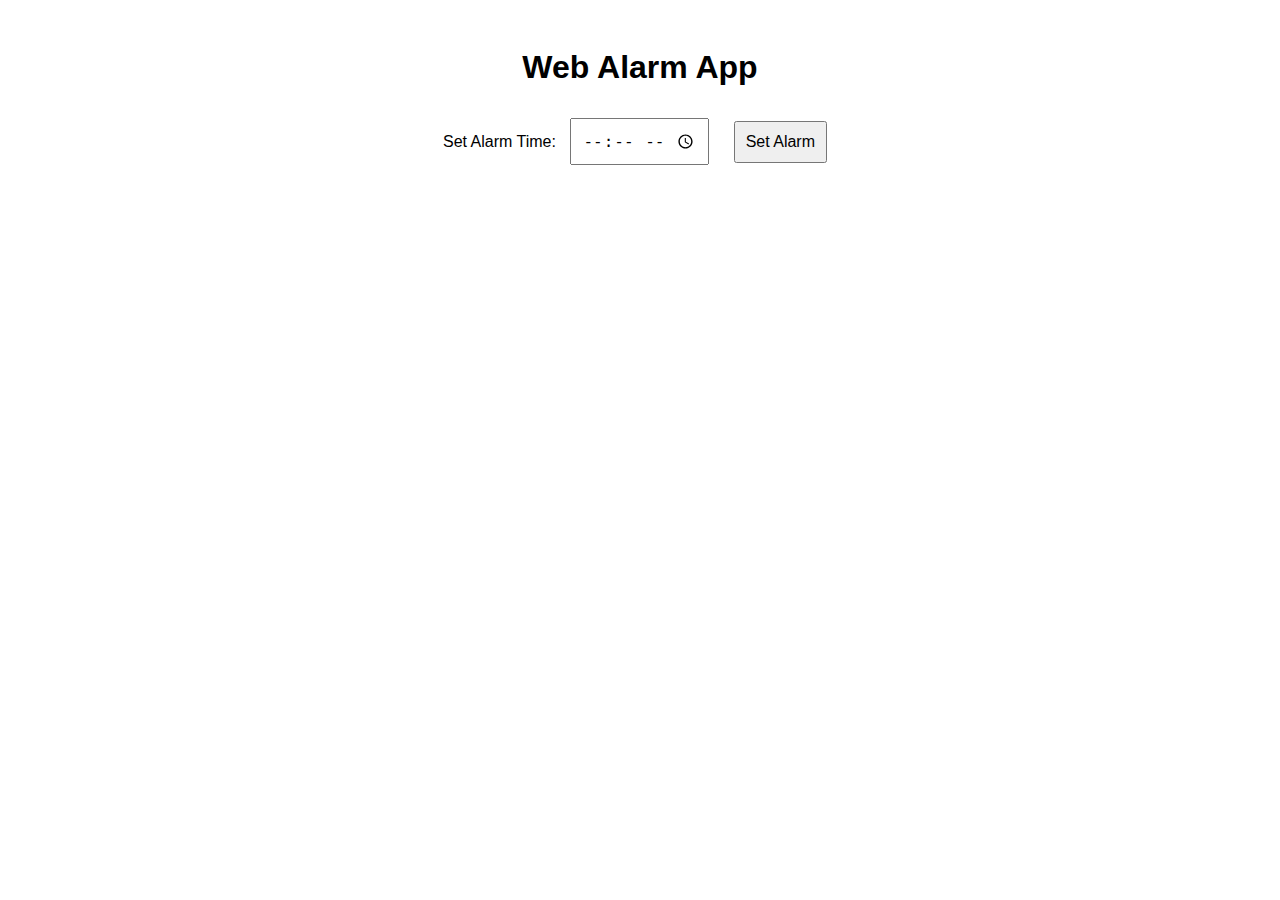
<file: alarm/index.html>
<!DOCTYPE html>
<html lang="en">
<head>
    <meta charset="UTF-8">
    <meta name="viewport" content="width=device-width, initial-scale=1.0">
    <title>Alarm App</title>
    <link rel="stylesheet" href="style.css">
</head>
<body>
    <h1>Web Alarm App</h1>
    <label for="alarmTime">Set Alarm Time:</label>
    <input type="time" id="alarmTime">
    <button onclick="setAlarm()">Set Alarm</button>
    <p id="status"></p>

    <script src="script.js"></script>
</body>
</html>
</file>
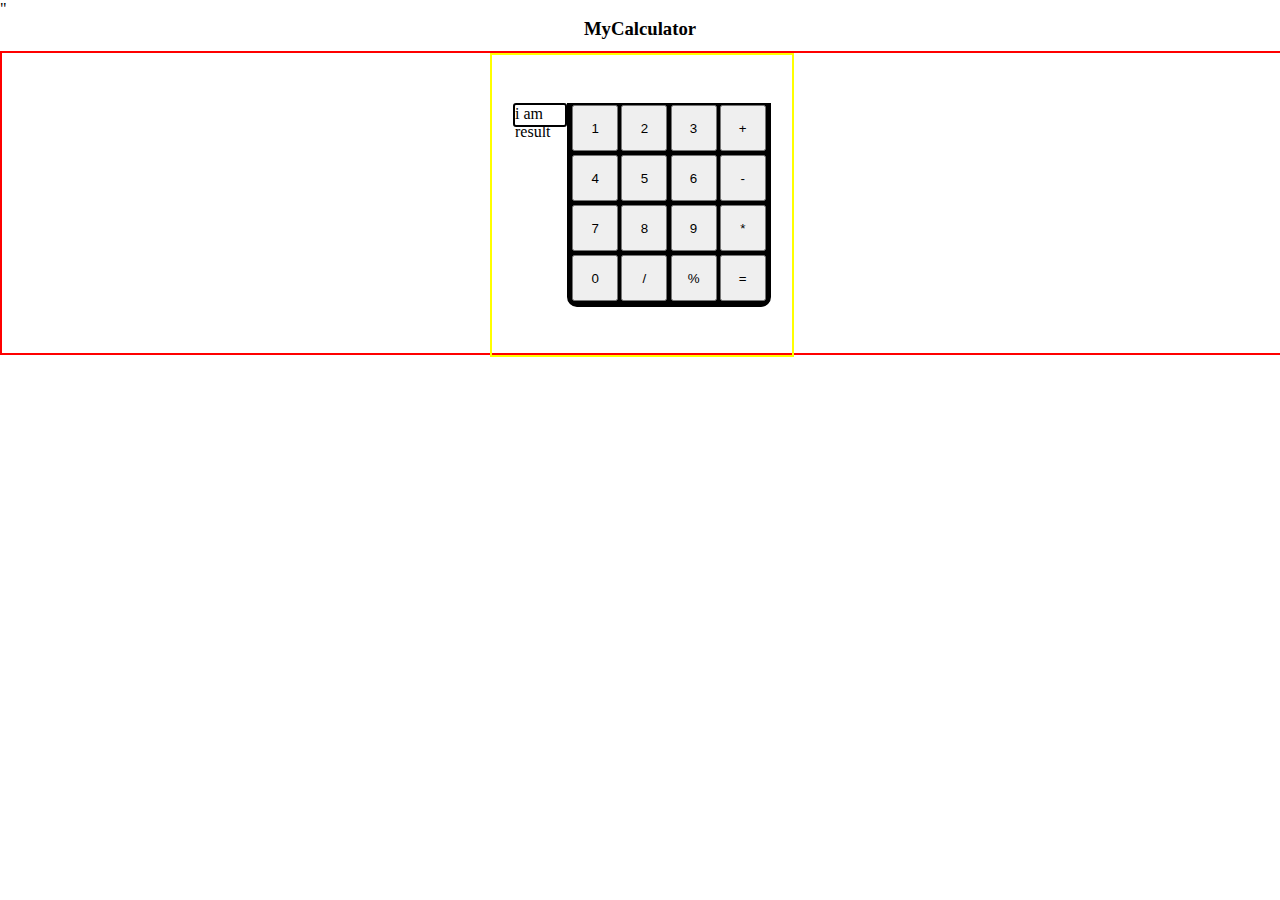
<file: calculator/index.html>
"<!DOCTYPE html>
<html lang="en">
<head>
    <meta charset="UTF-8">
    <meta name="viewport" content="width=device-width, initial-scale=1.0">
    <title>Calculator</title>
    <link rel="stylesheet" href="style.css">
</head>
<body>
    <header>

      <div id="mainHead">
        <h3>MyCalculator</h3>
      </div>
    </header>

    <div id="align">
        <div id="main_Container">
            <div id="result">i am result</div>
             <div id="button_Container">
                <button class="butts number">1</button>
                <button class="butts number">2</button>
                <button class="butts number">3</button>
                <button class="operators  butts ">+</button>
                <button class="butts number">4</button>
                <button class="butts number">5</button>
                <button class="butts number">6</button>
                <button class="operators butts ">-</button>
                <button class="butts number">7</button>
                <button class="butts number">8</button>
                <button class="butts number">9</button>
               <button class="operators butts ">*</button>
                <button class="butts number">0</button>
                <button class="operators  butts">/</button>
                <button class="operators butts ">%</button>
                <button class="operators  butts">=</button>
                
              </div>
        </div>
    </div>
 <script src="script.js"></script>
</body>
</html>
</file>
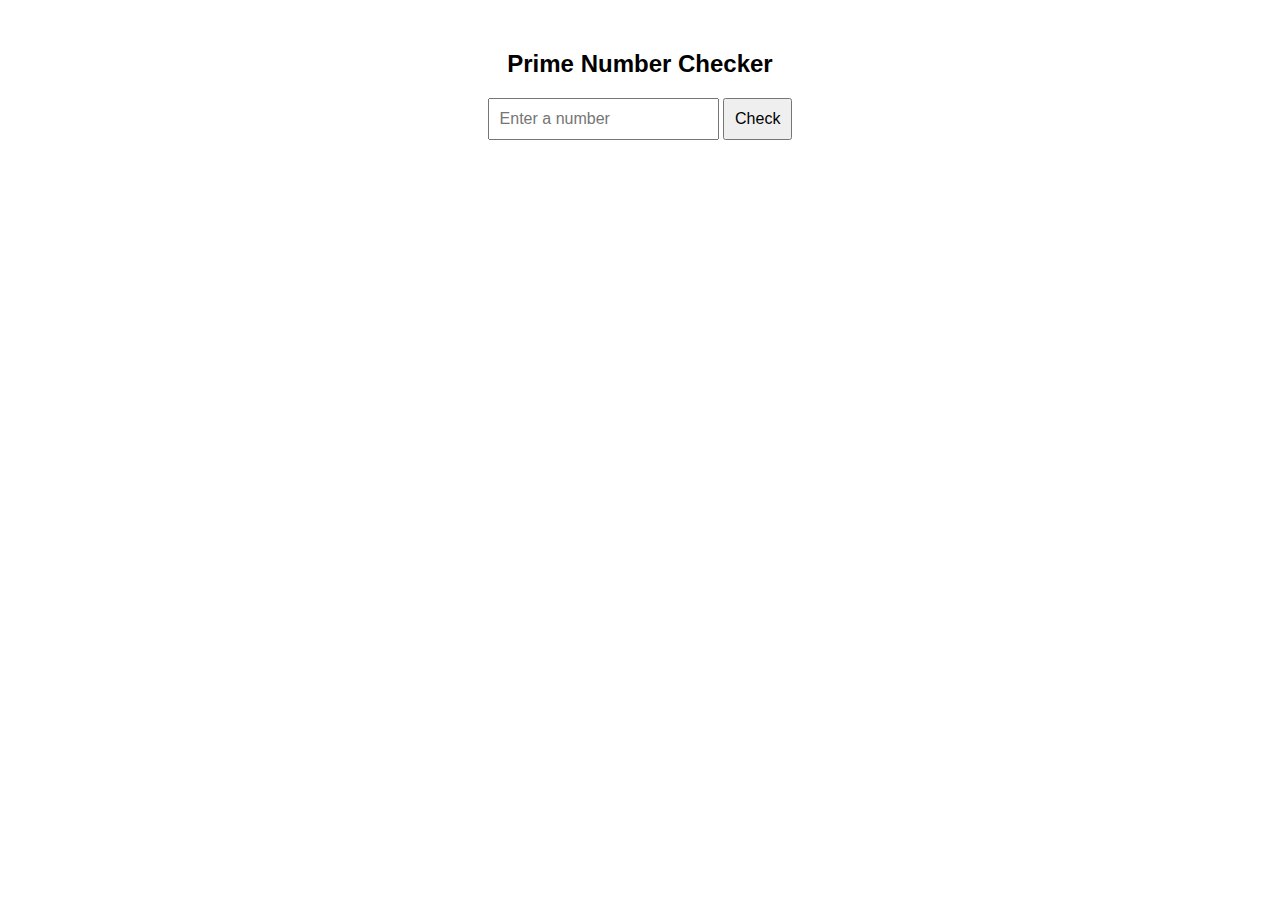
<file: checkPrimeOrNot/index.html>
<!DOCTYPE html>
<html lang="en">
<head>
    <meta charset="UTF-8">
    <meta name="viewport" content="width=device-width, initial-scale=1.0">
    <title>Prime Number Checker</title>
    <style>
        body {
            font-family: Arial, sans-serif;
            text-align: center;
            margin: 50px;
        }
        input, button {
            padding: 10px;
            font-size: 16px;
        }
        #result {
            margin-top: 20px;
            font-size: 18px;
            font-weight: bold;
        }
    </style>
</head>
<body>

    <h2>Prime Number Checker</h2>
    <form onsubmit="checkPrime(event)">
        <input type="number" id="numberInput" placeholder="Enter a number" required>
        <button type="submit">Check</button>
    </form>
    <p id="result"></p>

    <script>
        function isPrime(num) {
            if (num < 2) return false;
            for (let i = 2; i <= Math.sqrt(num); i++) {
                if (num % i === 0) return false;
            }
            return true;
        }

        function checkPrime(event) {
            event.preventDefault();
            let num = parseInt(document.getElementById("numberInput").value);
            let resultText = isPrime(num) ? `${num} is a Prime Number` : `${num} is NOT a Prime Number`;
            document.getElementById("result").innerText = resultText;
        }
    </script>

</body>
</html>
</file>
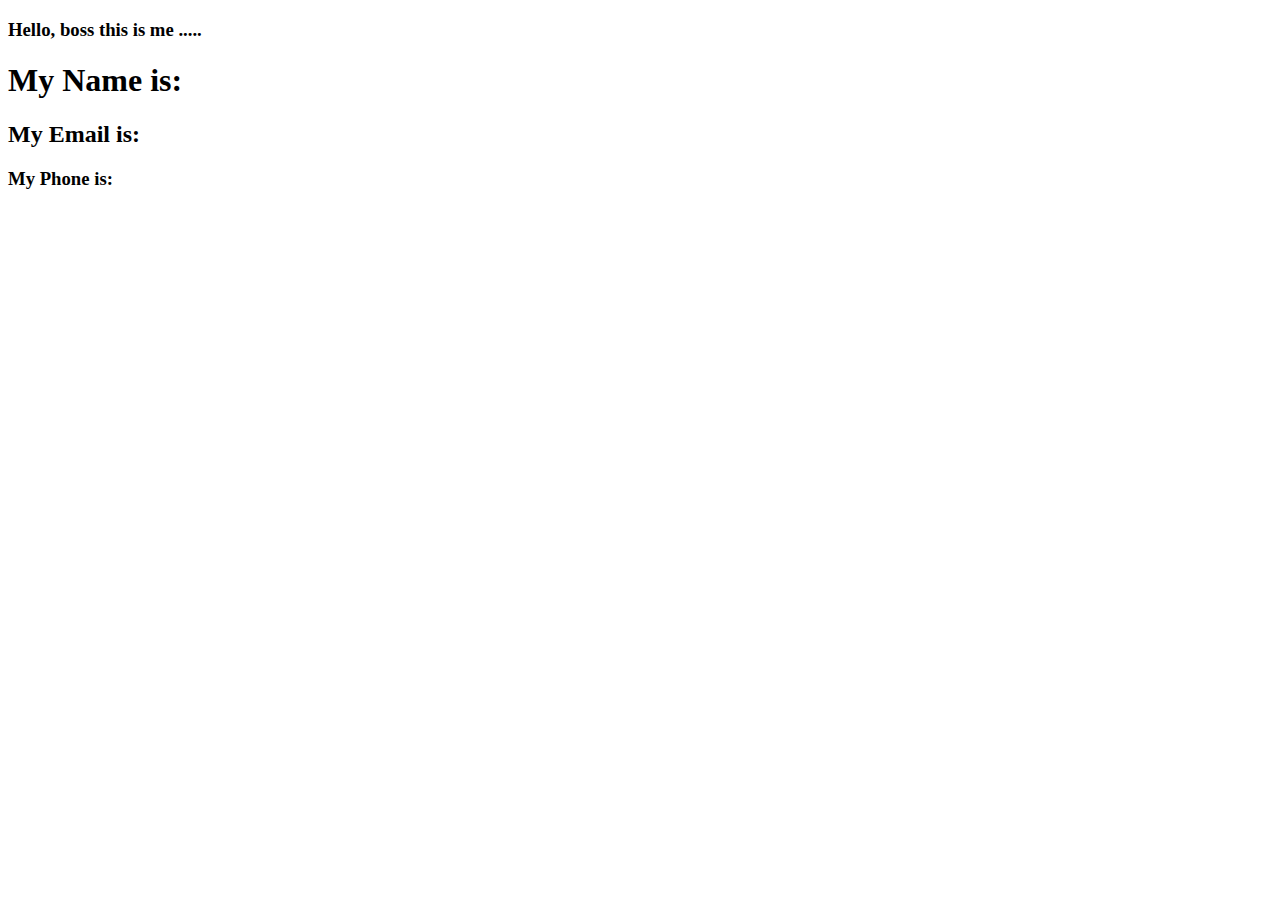
<file: MyCV/index.html>
<!DOCTYPE html>
<html lang="en">
<head>
    <meta charset="UTF-8">
    <meta name="viewport" content="width=device-width, initial-scale=1.0">
    <title>MY Name</title>
</head>
<body>
    <h3>Hello, boss this is me .....</h3>
    <h1>My Name is: </h1>
    <h2>My Email is: </h2>
    <h3>My Phone is: </h3>
</body>
</html>
</file>
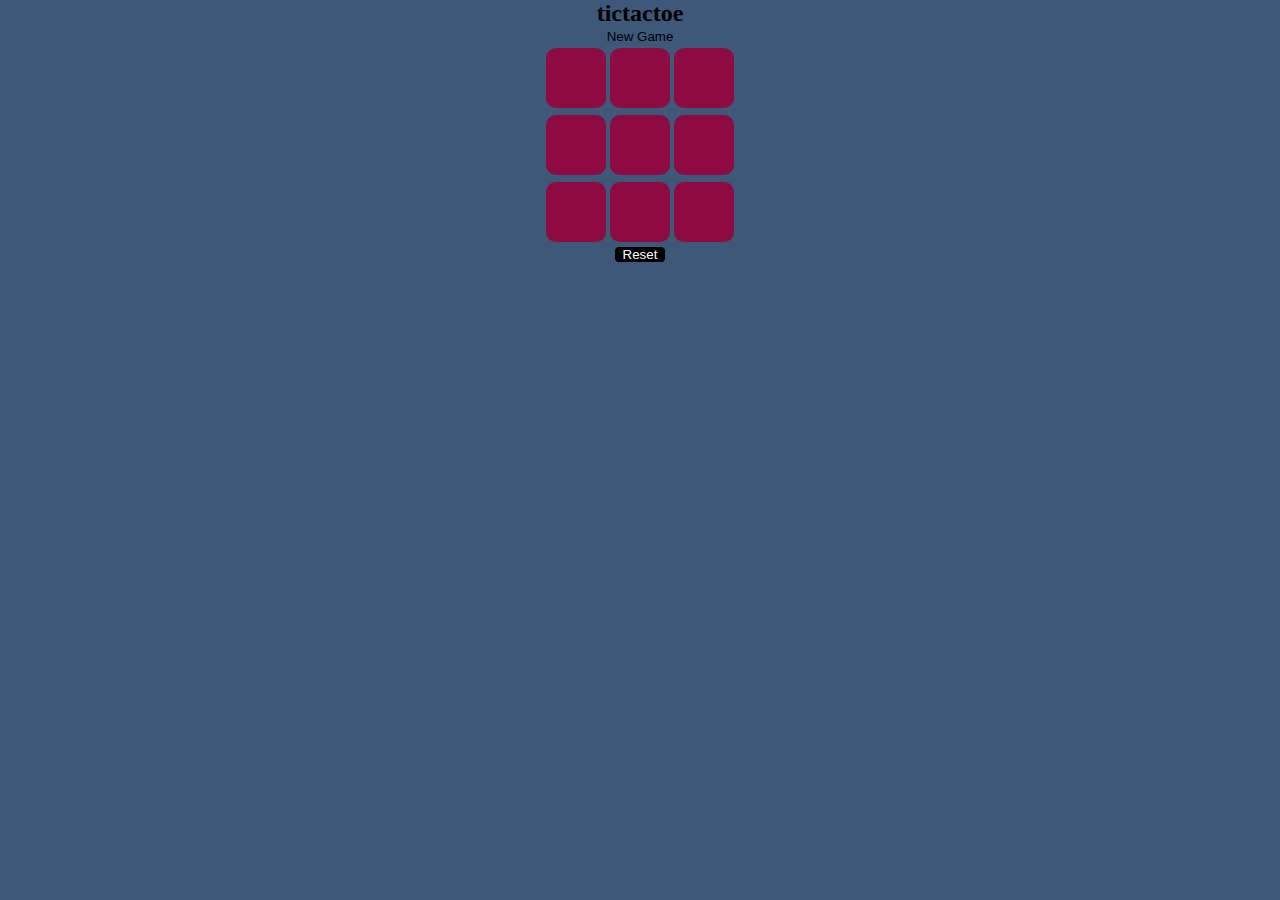
<file: TicTacToe/ticTacToe.html>
<!DOCTYPE html>
<html lang="en">
<head>
    <meta charset="UTF-8">
    <meta name="viewport" content="width=device-width, initial-scale=1.0">
    <title>Tic_Tac_Toe</title>
    <link rel="stylesheet" href="tic_Tac_Toe.css">
</head>
<body>
    <h2>tictactoe</h2>
    <button id="newGame">New Game</button>
    <h2 class="message hide"></h2>
<div id="main">
    
    <div id="container">
        <button class="box"></button>
        <button class="box"></button> 
        <button class="box"></button>
        <button class="box"></button>
        <button class="box"></button>
        <button class="box"></button>
        <button class="box"></button>
        <button class="box"></button>
        <button class="box"></button>
        
    </div>
   </div>

   <button id="reset">Reset</button>
   <script src="ticTac_toe.js"></script>
</body>
</html>
</file>
<file: alarm/style.css>
body {
    font-family: Arial, sans-serif;
    text-align: center;
    padding: 20px;
}

input, button {
    margin: 10px;
    padding: 10px;
    font-size: 16px;
}
</file>
<file: calculator/style.css>
*{
    margin: 0;
    padding: 0;
}

#mainHead{
   height: 33px;
   width: 100vw;
  /* border: red solid 2px; */
   text-align: center;
}

#align{
    height: 300px;
    width: 100vw;
    border: red solid 2px;
    display: flex;
    justify-content: center;
}

#main_Container{
      
  display: flex;  
  height: 300px;
  width: 300px;
  border: yellow solid 2px;
  flex-wrap: wrap;
  align-content: center;

  justify-content: center;

}

#result{
   height: 20px;
   width: 50px;
   border: black solid 2px;
   border-radius: 3px;
  
   

}

#button_Container{
    background-color: black;
    height: 200px;
    width: 200px;
    border: black solid 2px;
    border-radius: 10px;
    border-top-left-radius: 0px;
    border-top-right-radius: 0px;
    display: flex;
    flex-wrap: wrap;
    justify-content: space-evenly;

     

}

.butts , .operators{
    height: 46px;
    width: 46px;
     
    
    
}
</file>
<file: TicTacToe/tic_Tac_Toe.css>
*{
    margin:0px;
    padding:0;
   text-align:center;
   background-color: #3E5879;
}


#main{
    display:flex;
    justify-content: center;
    align-items: center;
   
}

#container{
width:200px;
height: 200px;
display: flex;
flex-wrap:wrap;
/* border:1px red solid; */

justify-content:center;
align-items: center;
}

.box{
    width:60px;
    height:60px;
    margin:2px;
    border:none;
    background-color: #8D0B41;
    border-radius: 10px;
    
    box-shadow: rbga(0,0,0,1);

    font-size: 50px;
    text-align:center;
    padding-bottom: 4px;
}

#reset{
    border:none;
    background-color: black;
    color:white;
    width:50px;
    border-radius: 4px;
    font-weight: 200;

}

.hide{

   display:none;  
   
}

.winner{
    text-align:center;
    display : flex;
    justify-content: center;
    align-items: center;
    height:250px;
    width:100vw;
    padding:5px;

}

#newGame{
    border: none;
    font-weight: 50;
    
}
</file>
